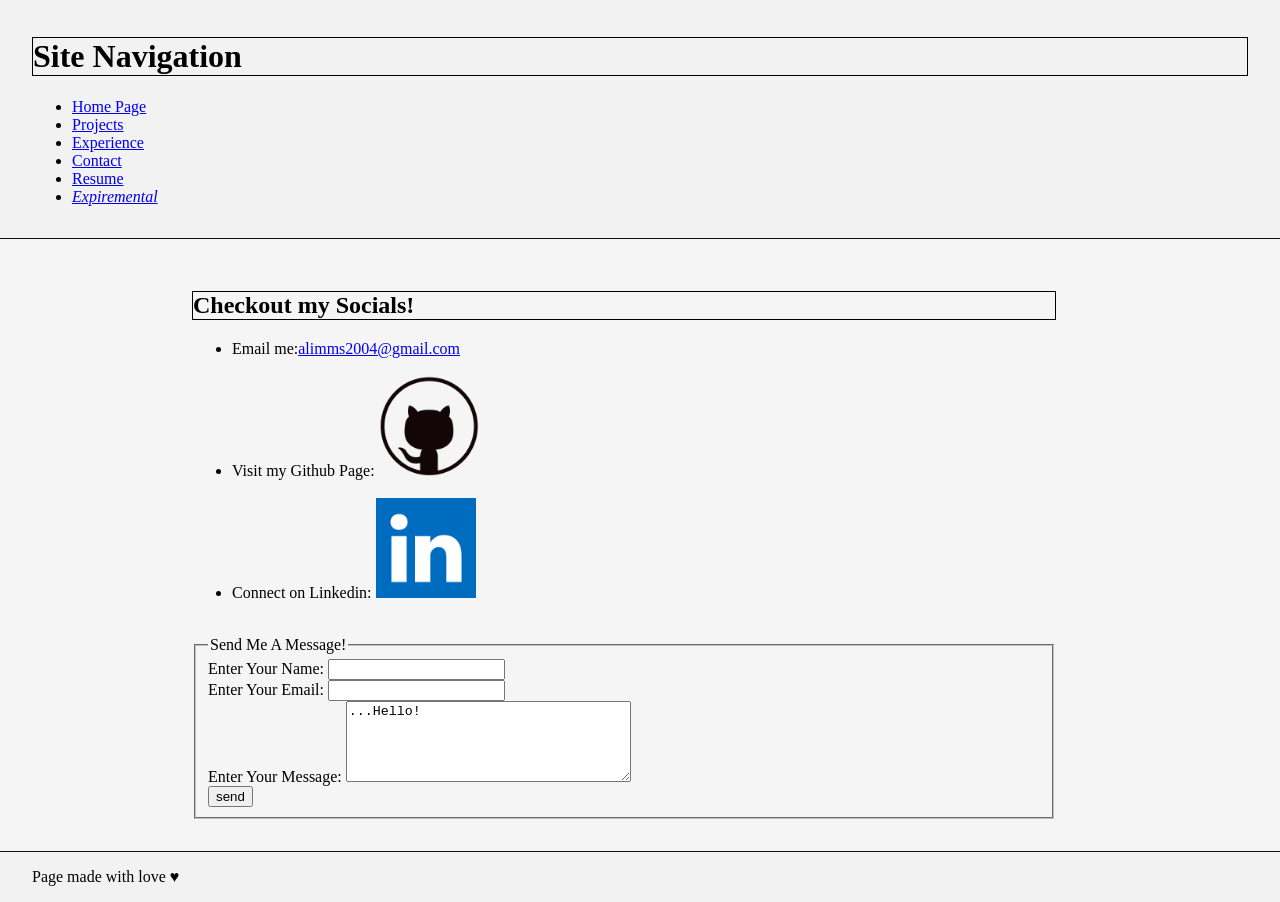
<file: contact.html>
<!DOCTYPE html>
<html lang="en">
    <head>
        <meta charset="UTF-8">
        <meta name="viewport" content="device-width, initial-scale=1.0"> 
        <title>Ali AlSadah Portfolio</title>
        <link rel="icon" href="/assets/favicon.png" type="image/x-icon">
        <link rel="stylesheet" href="./styles/global.css">
        <link rel="stylesheet" href="./styles/tokens.css">
        <link rel="stylesheet" href="./styles/09-grid-holy-grail.css">
        <script src="./js/formReport.js" type="module"></script>
    </head>
    <body>
        <header>
            <h1>Site Navigation</h1>
            <nav>
                <ul>
                    <li><a href = "/index.html"> Home Page</a></li>
                    <li><a href = "/projects.html">Projects</a></li>
                    <li><a href = "/experience.html">Experience</a></li>
                    <li><a href = "/contact.html">Contact</a></li>
                    <li><a href = "documents/resume2.pdf" target="_blank">Resume</a></li>
                    <li><a href="./expiremental.html"><i>Expiremental</i></a></li>
                </ul>   
            </nav>    
        </header>
        <main>
            <section id="socials-box" name="socials-box">
                <h2>Checkout my Socials!</h2>
                <ul>
                    <li>Email me:<a href="mailto:alimms2004@gmail.com">alimms2004@gmail.com</a></li>
                    <br>
                    <li>Visit my Github Page: <a href = "https://github.com/aalsadah" target="_blank">
                        <img width="100" height="100" src = "assets/github-icon.png" alt = "Ali AlSadah's Github profile link"/>
                    </a></li>
                    <br>
                    <li>Connect on Linkedin: <a href = "https://www.linkedin.com/in/ali-alsadah2004/" target="_blank">
                        <img width="100" height="100" src = "assets/linkedIn-icon.png" alt = "Ali AlSadah's LinkedIn profile link"/>
                    </a></li>
                    <br>
                </ul>
            </section>

            <noscript>Form Error reporting and narrator announcing will not work with JavaScript disabled :&lpar;</noscript>
            <form id="contact-form" name="contact-form" title="contact form">
                <fieldset>
                    <legend>Send Me A Message!</legend>

                    <div class="field">
                        <label for="name">Enter Your Name: </label>
                        <input type="text" id="name" name="name" required minlength="1" maxlength="128" title="name field">
                        <span></span>
                        <output id="name-output" aria-live="polite"></output>
                    </div>

                    <div class="field">
                        <label for="email">Enter Your Email: </label>
                        <input type="email" name="email" id="email" required minlength="3" maxlength="128" title="email field">
                        <span></span>
                        <output id="email-output" aria-live="polite"></output>
                    </div>

                    <div class="field">
                        <label for="message">Enter Your Message: </label>
                        <textarea id="message" name="message" rows="5" cols="33" minlength="2" maxlength="1000" required title="message field">...Hello!</textarea>
                        <span></span>
                        <output id="message-output" aria-live="polite"></output>
                    </div>
                    <input type="hidden" name="form-errors" id="form-errors-json" value="">
                    <button type="submit" id="submit">send</button>
                </fieldset>
            </form>
        </main>
        <footer>Page made with love &hearts; </footer>
    </body>
</html>
</file>
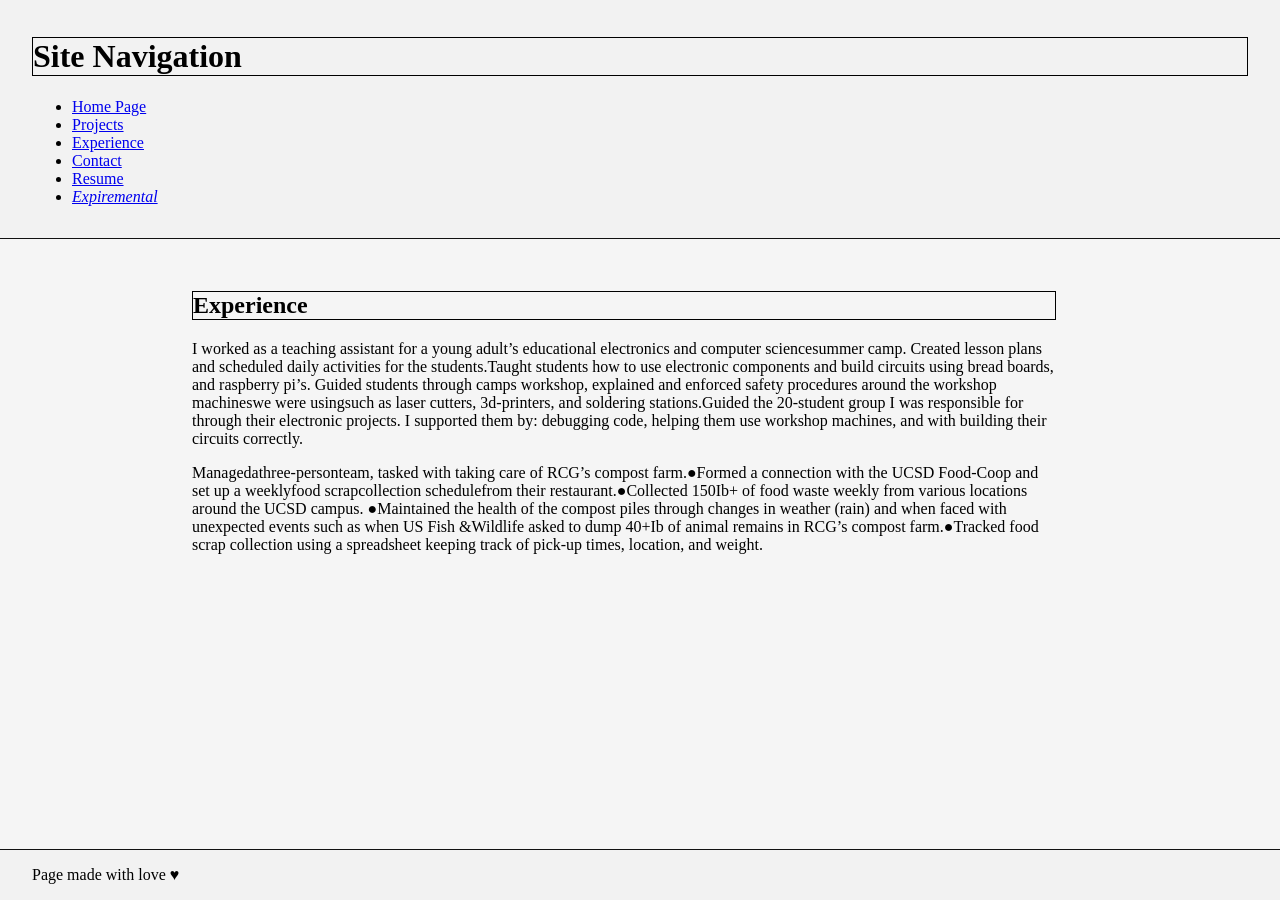
<file: experience.html>
<!DOCTYPE html>
<html lang="en">
    <head>
        <meta charset="UTF-8">
        <meta name="viewport" content="device-width, initial-scale=1.0"> 
        <title>Ali AlSadah Portfolio</title>
        <link rel="icon" href="/assets/favicon.png" type="image/x-icon">
        <link rel="stylesheet" href="./styles/global.css">
        <link rel="stylesheet" href="./styles/tokens.css">
        <link rel="stylesheet" href="./styles/09-grid-holy-grail.css">
    </head>
    <body>
        <header>
            <h1>Site Navigation</h1>
            <nav>
                <ul>
                    <li><a href = "/index.html"> Home Page</a></li>
                    <li><a href = "/projects.html">Projects</a></li>
                    <li><a href = "/experience.html">Experience</a></li>
                    <li><a href = "/contact.html">Contact</a></li>
                    <li><a href = "documents/resume2.pdf" target="_blank">Resume</a></li>
                    <li><a href="./expiremental.html"><i>Expiremental</i></a></li>
                </ul>   
            </nav>    
        </header>
        <main>
            <h2>Experience</h2>
            <p>
                I worked as a teaching assistant for a young adult’s educational electronics and computer sciencesummer camp. Created
                lesson plans and scheduled daily activities for the students.Taught students how to use electronic components and
                build circuits using bread boards, and raspberry pi’s. Guided students through camps workshop, explained and enforced
                safety procedures around the workshop machineswe were usingsuch as laser cutters, 3d-printers, and soldering
                stations.Guided the 20-student group I was responsible for through their electronic projects. I supported them by:
                debugging code, helping them use workshop machines, and with building their circuits correctly.
            </p>
            <p>
                Managedathree-personteam, tasked with taking care of RCG’s compost farm.●Formed a connection with the UCSD Food-Coop and
                set up a weeklyfood scrapcollection schedulefrom their restaurant.●Collected 150Ib+ of food waste weekly from various
                locations around the UCSD campus. ●Maintained the health of the compost piles through changes in weather (rain) and when
                faced with unexpected events such as when US Fish &Wildlife asked to dump 40+Ib of animal remains in RCG’s compost
                farm.●Tracked food scrap collection using a spreadsheet keeping track of pick-up times, location, and weight.
            </p>
        </main>
        <footer>Page made with love &hearts; </footer>
    </body>
</html>
</file>
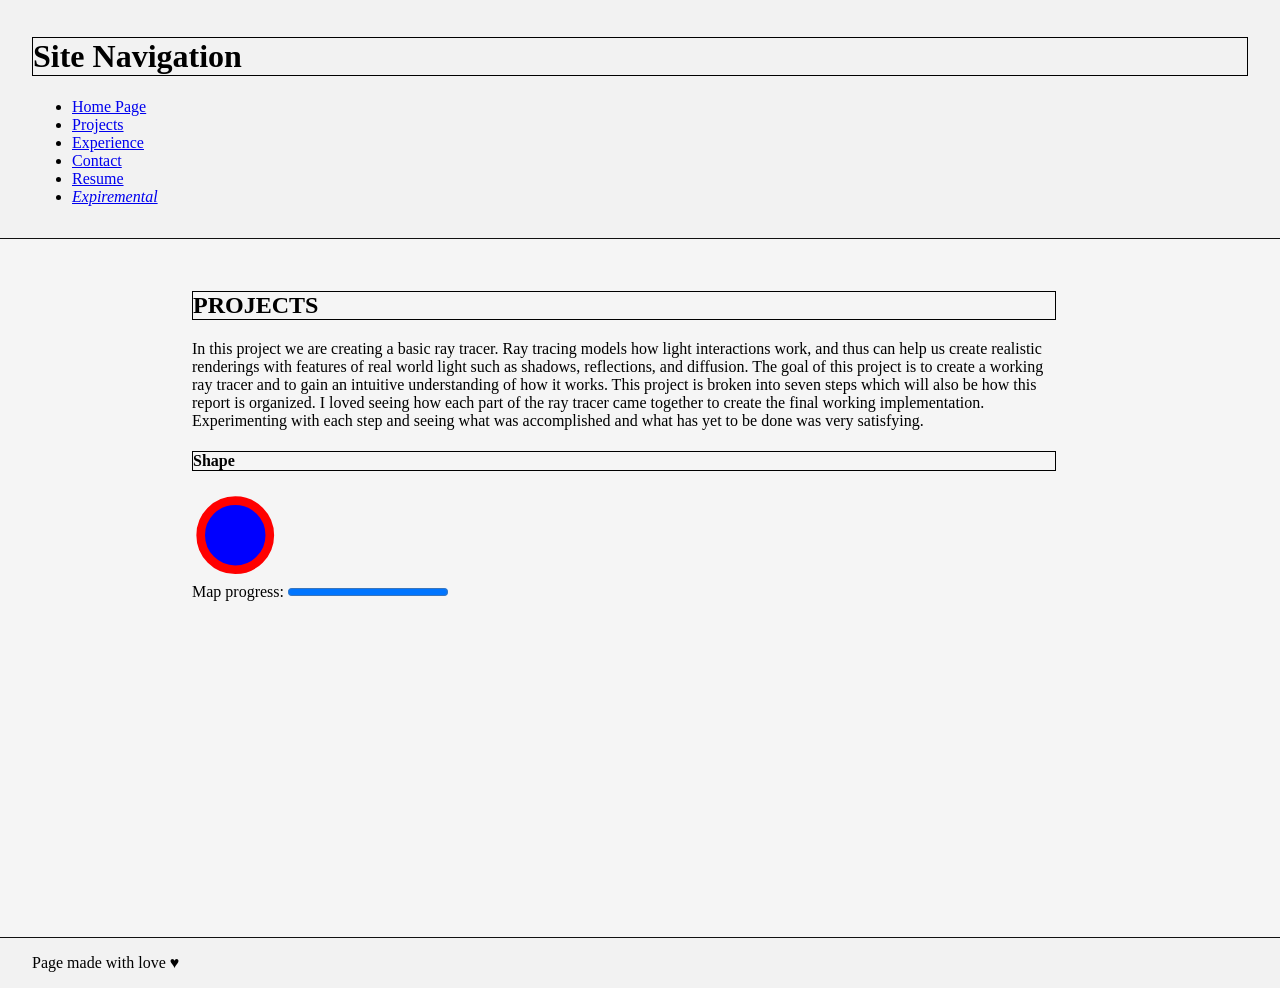
<file: projects.html>
<!DOCTYPE html>
<html lang="en">
    <head>
        <meta charset="UTF-8">
        <meta name="viewport" content="device-width, initial-scale=1.0"> 
        <title>Ali AlSadah Portfolio</title>
        <link rel="icon" href="/assets/favicon.png" type="image/x-icon">
        <link rel="stylesheet" href="./styles/global.css">
        <link rel="stylesheet" href="./styles/tokens.css">
        <link rel="stylesheet" href="./styles/09-grid-holy-grail.css">
    </head>
    <body>
        <header>
            <h1>Site Navigation</h1>
            <nav>
                <ul>
                    <li><a href = "/index.html"> Home Page</a></li>
                    <li><a href = "/projects.html">Projects</a></li>
                    <li><a href = "/experience.html">Experience</a></li>
                    <li><a href = "/contact.html">Contact</a></li>
                    <li><a href = "/documents/resume2.pdf" target="_blank">Resume</a></li>
                    <li><a href = "./expiremental.html"><i>Expiremental</i></a></li>
                </ul>   
            </nav>    
        </header>
        <main>
            <article>
                <span>
                    <h2>PROJECTS</h2>
                </span>
                <p>
                In this project we are creating a basic ray tracer. Ray tracing models how light interactions work, and thus can help us create realistic renderings with features of real world light such as shadows, reflections, and diffusion. The goal of this project is to create a working ray tracer and to gain an intuitive understanding of how it works. This project is broken into seven steps which will also be how this report is organized. I loved seeing how each part of the ray tracer came together to create the final working implementation. Experimenting with each step and seeing what was accomplished and what has  yet to be done was very satisfying.
                </p>
            </article>
            <section>
                <h4>Shape</h4>
                <svg viewbox="0 0 100 10" xmlns="http://www.w3.org/2000/svg" stroke="red" fill="blue">
                <circle cx="5" cy="5" r="4"/>
                </svg>
            </section>
            <label for="map">Map progress:</label>
            <progress id="map" max="100" value="100">100%</progress>
            <section>
                <iframe src="https://www.google.com/maps/embed?pb=!1m18!1m12!1m3!1d26806.664995067036!2d-117.23079680000001!3d32.8761344!2m3!1f0!2f0!3f0!3m2!1i1024!2i768!4f13.1!3m3!1m2!1s0x80dc06c4414caf4f%3A0xefb6aafc89913ea7!2sUniversity%20of%20California%20San%20Diego!5e0!3m2!1sen!2sus!4v1784135833034!5m2!1sen!2sus" width="400" height="300" style="border:0;" allowfullscreen="" loading="lazy" referrerpolicy="strict-origin-when-cross-origin">
                </iframe>
            </section>
        </main>
        <footer>Page made with love &hearts; </footer>
    </body>
</html>
</file>
<file: styles/global.css>
body{
    margin:0;
    width:100%;
    display: flex;
    flex-direction: column;
    min-height: 100vh;
    font-family: 'Times New Roman', Times, serif;
    background-color: whitesmoke;
}

h1,h2,h3,h4, h5, h6{
    border: 1px solid;
}
input:user-valid{
    border: 2px solid green;
}
input:user-valid+span::before{
    content:"✓";
    color: green;
}
input:user-invalid {
  border: 2px solid red;
}

input:user-invalid + span::before {
  content: "✖";
  color: red;
}

textarea:user-valid{
    border: 2px solid green;
}
textarea:user-valid+span::before{
    content:"✓";
    color: green;
}
textarea:user-invalid {
  border: 2px solid red;
}

textarea:user-invalid + span::before {
  content: "✖";
  color: red;
}
</file>
<file: styles/tokens.css>
:root {
  /* color */
  --ink: #111;
  --paper: #fff;
  --panel: #f2f2f2;
  --accent: #e30613;

  /* space */
  --space-1: 0.5rem;
  --space-2: 1rem;
  --space-3: 2rem;
  --space-4: 4rem;

  /* border */
  --border-style: solid;
  --border-width: 1px;
  --rule-width: 4px;
  --underline-width: 2px;
  --border: var(--border-width) var(--border-style) var(--ink);
  --rule: var(--rule-width) var(--border-style) var(--accent);

  /* type */
  --text-s: 0.875rem;
  --text-m: 1rem;
  --text-l: 1.5rem;
  --text-xl: 2.25rem;

  /* line length */
  --measure: 62ch;
}
</file>
<file: styles/09-grid-holy-grail.css>
body {
    --nav-width: 10rem;
    --aside-width: 12rem;

    display: grid;
    grid-template-areas:
        "header header header"
        "nav    main   aside"
        "footer footer footer";
    grid-template-columns: var(--nav-width) 1fr var(--aside-width);
    grid-template-rows: auto 1fr auto;
    min-height: 100svh;

    >header {
        grid-area: header;
        padding: var(--space-2) var(--space-3);
        border-block-end: var(--border);
        background: var(--panel);
    }

    >nav {
        grid-area: nav;
        padding: var(--space-2);
        border-inline-end: var(--border);
        background: var(--panel);

        ul {
            margin: 0;
            padding: 0;
            list-style: none;
        }
    }

    >main {
        grid-area: main;
        padding: var(--space-3);
    }

    >aside {
        grid-area: aside;
        padding: var(--space-2);
        border-inline-start: var(--border);
        background: var(--panel);
    }

    >footer {
        grid-area: footer;
        padding: var(--space-2) var(--space-3);
        border-block-start: var(--border);
        background: var(--panel);
    }

    @media (max-width: 40rem) {
        grid-template-areas:
            "header"
            "nav"
            "main"
            "aside"
            "footer";
        grid-template-columns: 1fr;
        grid-template-rows: auto auto 1fr auto auto;

        >nav,
        >aside {
            border-inline: none;
            border-block-end: var(--border);
        }
    }
}
</file>
